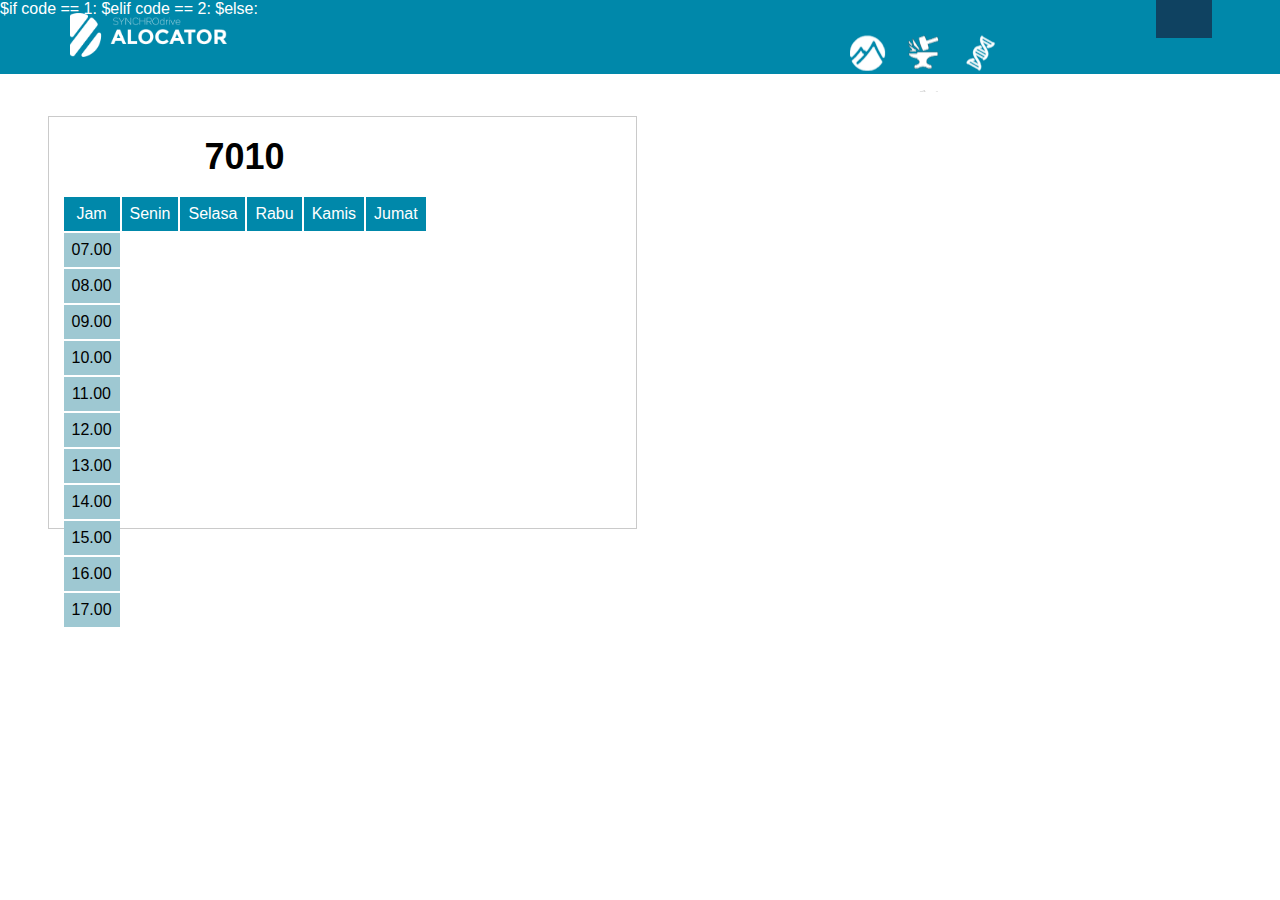
<file: templates/index.html>
$def with (courses, rooms, code)

<html>
    <head>
        <title>SynchroDRIVE - Alocator 1.4.1</title>
        <script>

        var roomAllocation = {}

        function insertAfter(newNode, referenceNode) {
            referenceNode.parentNode.insertBefore(newNode, referenceNode.nextSibling);
        }

        function transfer(id_tabel_asal,sel_asal,id_tabel_tujuan,sel_tujuan) {
            var node_tabel_asal = document.getElementById(id_tabel_asal)
            var node_sel_asal = node_tabel_asal.getElementsByClassName(sel_asal)[0];
            var node_tabel_tujuan = document.getElementById(id_tabel_tujuan);
            var node_sel_tujuan = node_tabel_tujuan.getElementsByClassName(sel_tujuan)[0];

            plainHTML = node_sel_asal.innerHTML;
            warna = node_sel_asal.attributes[1].nodeValue;

            node_sel_tujuan.innerHTML = plainHTML;
            node_sel_tujuan.setAttribute("style",warna);
            node_sel_asal.innerHTML = " ";
            node_sel_asal.removeAttribute("style");
        }


        var isLoaded = 0;
        var classes;
        var plainHTML;

        var id_tabel_asal;
        var id_tabel_tujuan;
        var sel_tujuan;
        var sel_asal;
        var class_sel_asal;
        var class_warna;
        var class_seluruh_sel_asal;
        var warna;
        var class_alokasi_blok;

        function pindahRumah (class_alokasi_blok,id_tabel_tujuan,sel_tujuan){
            var nodes = document.getElementsByClassName(class_alokasi_blok);
            for (var i = 0 ; i < nodes.length ; i++) {
                var koordinat_target = nodes[i].className.split(" ")[1];
                var node_sel_asal = document.getElementsByClassName(koordinat_target)[0];
                var id_tabel_asal = node_sel_asal.offsetParent.id;
                var class_list = node_sel_asal.className;
                var sel_asal = class_list.split(" ")[1];
                transfer(id_tabel_asal,sel_asal,id_tabel_tujuan,sel_tujuan)
                sel_tujuan = parseInt(sel_tujuan) + 1;
                sel_tujuan = "" + sel_tujuan;
                console.log("sel tujuan" + sel_tujuan);
            }


        }


        window.onclick = function(e) {
             if (isLoaded == 0) {
                id_tabel_asal = e.target.offsetParent.id;
                class_seluruh_sel_asal =  e.srcElement.className;
                class_alokasi_blok = class_seluruh_sel_asal.split(" ")[2];
                sel_asal = class_seluruh_sel_asal.split(" ")[1];
                console.log("class alokasi : " + class_alokasi_blok);


                isLoaded = 1;
            }
            else {
                id_tabel_tujuan = e.target.offsetParent.id;
                class_list =  e.target.className;
                sel_tujuan = class_list.split(" ")[1];
                console.log(id_tabel_asal + "-"+ sel_asal + "-"+ id_tabel_tujuan + "-"+sel_tujuan)
                pindahRumah(class_alokasi_blok,id_tabel_tujuan,sel_tujuan)
                //transfer(id_tabel_asal,sel_asal,id_tabel_tujuan,sel_tujuan)
                isLoaded = 0;
            }
        }

       
        




        window.onmouseover = function(e)  {
            console.log(e);
            var class_list = e.target.className;
            var hoveredClass= class_list.split(" ")[1];
            var slotDetail = class_list.split(" ")[1];
            var r_slotDetail = "" + slotDetail +"0n";
            var room_detail = e.target.offsetParent.id;
            var real_room = 0 + room_detail - 1;
            console.log("room" + room_detail + real_room)
            var numberOfConflict =  roomAllocation[r_slotDetail] ;

            if (numberOfConflict == null) {
                document.getElementById("detail").innerHTML = "";
            }
            else {
                document.getElementById("detail").innerHTML = "Conflict : " + numberOfConflict + " [";
                for ( var i=1 ; i <= (numberOfConflict+1) ; i++ ) {
                    var target = slotDetail + real_room + i;
                    console.log("target saya:" + target)
                    document.getElementById("detail").innerHTML += roomAllocation[target];
                    if (i < (numberOfConflict+1) ) {
                        document.getElementById("detail").innerHTML += " x ";
                    }
                    else {
                        document.getElementById("detail").innerHTML += " ]";
                    }
                }
            
            }





            
            console.log(slotDetail);
        }



        window.onload = function() {

            //Ambil dari python masukan ke javascript
            var jsondata_courses = document.getElementById('jsondata_courses').innerHTML;
            var jsondata_rooms = document.getElementById('jsondata_rooms').innerHTML;
            courses = JSON.parse(jsondata_courses);
            rooms = JSON.parse(jsondata_rooms);

            var counterUsedSlot = 0;
            var counterAvailableSlot = 55;
            var totalConflict = 0;
        
            //duplikat_tabel_seperlunya
            var head = document.getElementById("1");
            var tail;
            head.getElementsByTagName("th")[0].innerHTML = rooms[0].name;
            for (var i = 1 ; i < rooms.length ; i++){
                tail  = head.cloneNode(true);
                var num = i+1;
                tail.id = "" + num;
                tail.getElementsByTagName("th")[0].innerHTML = rooms[i].name;
                insertAfter(tail,head);
                head = tail;
            }

            //Untuk setiap ruangan, lakukan preprocess
            for (var i=0 ; i < rooms.length ; i++){  
                counterAvailableSlot += 55;    
                var idxtabel = i + 1;
                var idx = "" + idxtabel;
                var tabelKita = document.getElementById(idx); 

                //proses hari buka
                for (var j =1 ; j <= 5 ; j++) {
                    if (rooms[i].availDay[j] == 0) {
                        var code = "h" + j;
                        var targets = tabelKita.getElementsByClassName(code);
                        for (var k=0 ; k <targets.length ; k++) {
                            targets[k].className += ' kelastutup'
                        }
                    }
                }

                //proses jam buka
                var openTime = rooms[i].timeOpen;
                var closedTime = rooms[i].timeClosed;
                for (var j =1 ; j <=11 ; j++){
                    if  ((j < openTime) || (j > closedTime)) {
                        var code = "j" + j;
                        var target = tabelKita.getElementsByClassName(code)
                        target[0].className += ' kelastutup';
                    }
                }
            }
            

            
            var conflict ={}

            //untuk setiap ruangan, alokasikan
            for( var i= 0 ; i < courses.length ; i++) {

                var day = courses[i].assignedDay;
                var hour = courses[i].assignedHour;
                var SKS = courses[i].timeDuration;
                var room = courses[i].roomIDX;
                var roomHTML = room + 1;
                var s_roomHTML = "" +roomHTML;

                var tabelKita = document.getElementById(s_roomHTML); 


                // Untuk setiap matkul, loop hingga SKS lengkap
                for (var j = 0 ; j < SKS ; j++) {
                    var temp = hour + j
                    

                    //dekoding alokasi : hari-jam-ruangan
                    var hari_jam = "" + day + temp;
                    var hari_jam_ruangan = "" + day + temp + room;
                    
                    //jika hasil alokasi masih bisa ditempati
                    if (typeof roomAllocation[hari_jam_ruangan] === "undefined") {
                        

                        //penanda , blok ini diisi 1 matkul
                        roomAllocation[hari_jam_ruangan] = 1

                        var alokasi_nama_encoded = hari_jam_ruangan + roomAllocation[hari_jam_ruangan]

                        //penanda, nama matkulnya
                        roomAllocation[alokasi_nama_encoded] = courses[i].name;

                        //tulis di tabel
                        tabelKita.getElementsByClassName(hari_jam)[0].innerHTML = courses[i].name;

                        //penanda satu slot terisi
                        counterUsedSlot += 1;

                        //pasang penanda satu blok matkul
                        var classID = "c" + i;
                        tabelKita.getElementsByClassName(hari_jam)[0].className += " " + classID;

                    } 
                    else {
                        totalConflict +=1;
                        roomAllocation[hari_jam_ruangan] += 1
                        var num_conflict = hari_jam_ruangan + "n";
                        if (roomAllocation[hari_jam_ruangan] == 2) {
                            roomAllocation[num_conflict] = 1;
                        }
                        else {
                            roomAllocation[num_conflict] += 1;
                        }
                        var alokasi_nama_encoded = hari_jam_ruangan + roomAllocation[hari_jam_ruangan]
                        roomAllocation[alokasi_nama_encoded] = courses[i].name;
                        console.log("Alokasi kamar" + alokasi_nama_encoded)
                        tabelKita.getElementsByClassName(hari_jam)[0].innerHTML = "CONFLICT"
                        
                    }   
                    
                }
                
            }
            effectivity = counterUsedSlot / counterAvailableSlot * 100;
            document.getElementById("eff").innerHTML = (Math.round(effectivity * 100) / 100) + " %";
            document.getElementById("ncon").innerHTML = totalConflict;
            console.log(roomAllocation);

            var colorPallete = [];

            for(i = 0; i < 360; i += 360 / courses.length) {
                var c = {};
                c.hue = i;
                c.saturation = 90 + Math.random() * 10;
                c.lightness = 50 + Math.random() * 10;
                var colorString = "hsl(" + c.hue + ", " + c.saturation +"%, " + c.lightness +"%)";
                colorPallete.push(colorString);
            }

            console.log(colorPallete);

            for(var i = 0 ; i <courses.length ; i++) {
                var target = "c" + i;
                var targetElements = document.getElementsByClassName(target);
                for (var j = 0 ; j < targetElements.length ; j++) {
                    targetElements[j].style["background-color"] = colorPallete[i];
                }
            }

        }
        </script>


 <style>


.aktif {
    background-color: black !important;
    color:white !important;
}






table {
 width: 589px;
  height: 413px;
  text-align: center;
  border: 1px solid #cacaca;
  table-layout: fixed;
  padding: 0 13px;
  display: inline-block;
  cursor: -webkit-grab !important;
}

body {
  font-family : Helvetica;
}


td {
    padding:8px;
}

td:hover {
    border: 2px solid black;
}

.judul {
    font-size: 36px;
  padding: 17px;
}

.kelastutup {
    background-color:#cacaca;
}


.header{
  background-color: rgb(0, 136, 170);
  color: white;
}

.alocator  {
  
  width: 1185px;
  margin: 90px auto;
}


.white {
    background-color: rgb(158, 200, 210) !important;
}


.topmenu {
    position: fixed;
  top: 0px;
  left: 0px;
  width: 100%;
  height: 74px;
  background-color: rgb(0, 136, 170);
  color :white;
}

#ncon {
      position: fixed;
  right: 68px;
  top: 0px;
  padding: 19px 28px;
  background-color: rgb(15, 66, 97);
  margin: 0;
}

#eff {
    position: fixed;
  right: 142px;
  font-size: 26px;
  padding: 21px 20px;
  margin: 0;
}

#detail {
      font-size: 19px;
  font-weight: 100;
  position: fixed;
  margin: 0;
  padding: 12px 20px;
  left: 300px;
  top: 13px;
  /* background-color: rgb(15, 66, 97); */
  color: rgb(255, 255, 255);
}

.topmenu header {
    position: fixed;
  width: 149px;
  top: 15px;
  left: 61px;
}



.topmenu img {
    position: fixed;
  width: 157px;
  top: 13px;
  left: 70px;
}


#hill {
    background-image: url("/static/iconbar.png");
  position: fixed;
  /* top: 20px; */
  width: 59px;
  height: 50px;
  background-position: 2px;
  padding: 12px 0;
  right: 385px;

}

.mnorm {
    background-image: url("/static/iconbar-inactive.png") !important;
}

.mnorm:hover {
    background-image: url("/static/iconbar.png") !important;
}




.mnorm_act {
    background-image: url("/static/iconbar.png") !important;
}



#SA {
    background-image: url("/static/iconbar-inactive.png");
  position: fixed;
  /* top: 20px; */
  width: 59px;
  height: 50px;
  background-position: -52px;
  padding: 12px 0;
  right: 327px;
}

#genetic{
    background-image: url("/static/iconbar-inactive.png");
  position: fixed;
  /* top: 20px; */
  width: 59px;
  height: 50px;
  background-position: -98px;
  padding: 12px 0;
  right: 268px
}

 </style>

    </head>
<body>


    <span id="jsondata_courses" style="display:none;">$courses</span>
    <span id="jsondata_rooms" style="display:none;">$rooms</span>

<div class="topmenu">
    <img src="/static/logo.png">
    <h1 id="eff"></h1>
    <h1 id="ncon"></h1>
$if code == 1:    
    <a href="hill"> <div id="hill" class="mnorm_act"></div> </a>
    <a href="sa"> <div id="SA" class="mnorm"> </div> </a>
    <a href="genetic"> <div id="genetic" class="mnorm"> </div> </a>
$elif code == 2: 
    <a href="hill"> <div id="hill" class="mnorm"></div> </a>
    <a href="sa"> <div id="SA" class="mnorm_act"> </div> </a>
    <a href="genetic"> <div id="genetic" class="mnorm"> </div> </a>
$else:
    <a href="hill"> <div id="hill" class="mnorm"></div> </a>
    <a href="sa"> <div id="SA" class="mnorm"> </div> </a>
    <a href="genetic"> <div id="genetic" class="mnorm_act"> </div> </a>

<h2 id="detail"></h2>

</div>





<div class="alocator">
<table id="1">
    <tr>
        <th class="judul  1h" colspan="6"> 7010 </th>
    </tr>
    <tr class="header">
        <td>Jam</td>
        <td>Senin</td>
        <td>Selasa</td>
        <td>Rabu</td>
        <td>Kamis</td>
        <td>Jumat</td>
    </tr>
    <tr class="j1">
        <td class="white" >07.00</td>
        <td class="h1 11"></td>
        <td class="h2 21"></td>
        <td  class="h3 31"></td>
        <td  class="h4 41"></td>
        <td  class="h5 51"></td>
    </tr>
    <tr class="j2">
        <td draggable="true" class="white" >08.00</td>
        <td class="h1 12"></td>
        <td  class="h2 22"></td>
        <td  class="h3 32"></td>
        <td  class="h4 42"></td>
        <td  class="h5 52"></td>
    </tr>
    <tr class="j3">
        <td class="white" >09.00</td>
        <td class="h1 13"></td>
        <td  class="h2 23"></td>
        <td  class="h3 33"></td>
        <td  class="h4 43"></td>
        <td  class="h5 53"></td>
        
    </tr>
    <tr class="j4">
        <td class="white" >10.00</td>
        <td class="h1 14"></td>
        <td  class="h2 24"></td>
        <td  class="h3 34"></td>
        <td  class="h4 44"></td>
        <td  class="h5 54"></td>
    </tr>
    <tr class="j5">
        <td class="white" >11.00</td>
        <td class="h1 15"></td>
        <td  class="h2 25"></td>
        <td  class="h3 35"></td>
        <td  class="h4 45"></td>
        <td  class="h5 55"></td>

    </tr>

    <tr class="j6">
        <td class="white" >12.00</td>
        <td class="h1 16"></td>
        <td  class="h2 26"></td>
        <td  class="h3 36"></td>
        <td  class="h4 46"></td>
        <td  class="h5 56"></td>
    </tr>
    <tr class="j7">
        <td class="white" >13.00</td>
        <td class="h1 17"></td>
        <td  class="h2 27"></td>
        <td  class="h3 37"></td>
        <td  class="h4 47"></td>
        <td  class="h5 57"></td>
    </tr>
    <tr class="j8">
        <td class="white" >14.00</td>
        <td class="h1 18"></td>
        <td  class="h2 28"></td>
        <td  class="h3 38"></td>
        <td  class="h4 48"></td>
        <td  class="h5 58"></td>

    </tr>
    <tr class="j9">
        <td class="white" >15.00</td>
        <td class="h1 19"></td>
        <td  class="h2 29"></td>
        <td class="h3 39"></td>
        <td  class="h4 49"></td>
        <td  class="h5 59"></td>
    </tr>
    <tr class="j10">
        <td class="white" >16.00</td>
        <td class="h1 110"></td>
        <td  class="h2 210"></td>
        <td class="h3 310"></td>
        <td class="h4 410"></td>
        <td  class="h5 510"></td>
    </tr>
    <tr class="j11">
        <td class="white" >17.00</td>
        <td class="h1 111"></td>
        <td  class="h2 211"></td>
        <td class="h3 311"></td>
        <td class="h4 411"></td>
        <td  class="h5 511"></td>
    </tr>

</table>
</div>




</body>
</html>
</file>
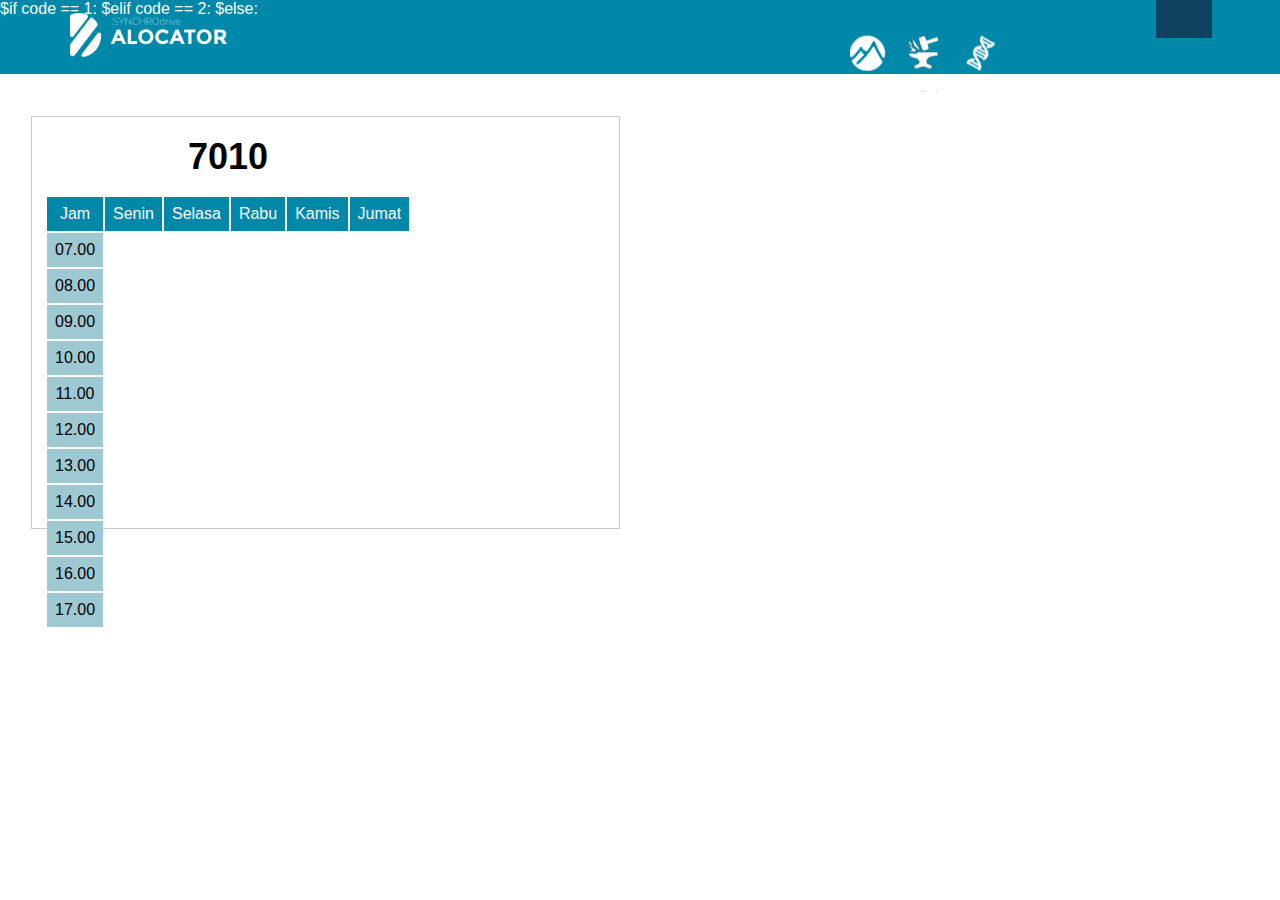
<file: web/templates/index.html>
$def with (courses, rooms, code)

<html>
    <head>
        <title>SynchroDRIVE - Alocator 1.4.1</title>
        <script>

        var roomAllocation = {}

        function insertAfter(newNode, referenceNode) {
            referenceNode.parentNode.insertBefore(newNode, referenceNode.nextSibling);
        }


        window.onmouseover = function(e)  {
            console.log(e);
            var class_list = e.target.className;
            var hoveredClass= class_list.split(" ")[1];
            var slotDetail = class_list.split(" ")[1];
            var r_slotDetail = "" + slotDetail +"0n";
            var numberOfConflict =  roomAllocation[r_slotDetail] ;

            if (numberOfConflict == null) {
                document.getElementById("detail").innerHTML = "";
            }
            else {
                document.getElementById("detail").innerHTML = "Conflict : " + numberOfConflict + " [";
                for ( var i=1 ; i <= (numberOfConflict+1) ; i++ ) {
                    var target = slotDetail + "0" + i;
                    document.getElementById("detail").innerHTML += roomAllocation[target];
                    if (i < (numberOfConflict+1) ) {
                        document.getElementById("detail").innerHTML += " x ";
                    }
                    else {
                        document.getElementById("detail").innerHTML += " ]";
                    }
                }
            
            }





            
            console.log(slotDetail);
        }

        window.onload = function() {

            var jsondata_courses = document.getElementById('jsondata_courses').innerHTML;
            var jsondata_rooms = document.getElementById('jsondata_rooms').innerHTML;

            courses = JSON.parse(jsondata_courses);
            rooms = JSON.parse(jsondata_rooms);

            var counterUsedSlot = 0;
            var counterAvailableSlot = 55;
            var totalConflict = 0;
        

            
            var head = document.getElementById("1");
            var tail;
            //document.getElementById("1h").innerHTML = rooms[0].name;
            head.getElementsByTagName("th")[0].innerHTML = rooms[0].name;

            for (var i = 1 ; i < rooms.length ; i++){
                console.log(head);
                tail  = head.cloneNode(true);
                var num = i+1;
                tail.id = "" + num;

                tail.getElementsByTagName("th")[0].innerHTML = rooms[i].name;
                console.log("yeyye");
                insertAfter(tail,head);
                head = tail;
            }

            for (var i=0 ; i < rooms.length ; i++){  
                counterAvailableSlot += 55;    
                var idxtabel = i + 1;
                var idx = "" + idxtabel;
                var tabelKita = document.getElementById(idx);           
                //proses hari
                for (var j =1 ; j <= 5 ; j++) {
                    if (rooms[i].availDay[j] == 0) {
                        console.log("heooro")
                        var code = "h" + j;
                        console.log(code)
                        var targets = tabelKita.getElementsByClassName(code);

                        for (var k=0 ; k <targets.length ; k++) {
                            targets[k].className += ' kelastutup'
                        }
                    }
                }

                //proses jam
                var openTime = rooms[i].timeOpen;
                var closedTime = rooms[i].timeClosed;

                for (var j =1 ; j <=11 ; j++){
                    if  ((j < openTime) || (j > closedTime)) {
                        var code = "j" + j;
                        var target = tabelKita.getElementsByClassName(code)
                        target[0].className += ' kelastutup';
                    }
                }



            }
            

            
            var conflict ={}

            for( var i= 0 ; i < courses.length ; i++) {
                //console.log(courses[i]);
                var day = courses[i].assignedDay;
                var hour = courses[i].assignedHour;
                var SKS = courses[i].timeDuration;
                var room = courses[i].roomIDX;
                var roomHTML = room + 1;
                var s_roomHTML = "" +roomHTML;


                console.log(s_roomHTML)

                var tabelKita = document.getElementById(s_roomHTML);  
                console.log("tabel kita bersama")
                console.log(tabelKita);
                console.log(courses[i].name + "---" + day + "--" + hour + "--" + SKS)


                for (var j = 0 ; j < SKS ; j++) {
                    var temp = hour + j
                    var assignation = "" + day + temp;
                    var c_assignation = assignation + room;
                    
                    

                    if (typeof roomAllocation[c_assignation] === "undefined") {
                        roomAllocation[c_assignation] = 1
                        var cc_assignation = c_assignation + roomAllocation[c_assignation]
                        roomAllocation[cc_assignation] = courses[i].name;
                        console.log("cc ASIGNATION :" +cc_assignation)
                        tabelKita.getElementsByClassName(assignation)[0].innerHTML = courses[i].name;
                        counterUsedSlot += 1;

                        var classID = "c" + i;
                        tabelKita.getElementsByClassName(assignation)[0].className += " " + classID;


                    } 
                    else {
                        totalConflict +=1;
                        roomAllocation[c_assignation] += 1
                        var num_conflict = c_assignation + "n";
                        if (roomAllocation[c_assignation] == 2) {
                            
                            roomAllocation[num_conflict] = 1;
                        }
                        else {
                            roomAllocation[num_conflict] += 1;
                        }

                        var cc_assignation = c_assignation + roomAllocation[c_assignation]
                        roomAllocation[cc_assignation] = courses[i].name;
                        tabelKita.getElementsByClassName(assignation)[0].innerHTML = "CONFLICT"
                        for (var k =1 ; k <= roomAllocation[c_assignation] ; k++ ) {
                            var cc = "" + c_assignation + k;
                            

                        }

                    }
                    console.log("Error " + roomAllocation[c_assignation])
                }
                
            }
            effectivity = counterUsedSlot / counterAvailableSlot * 100;
            document.getElementById("eff").innerHTML = (Math.round(effectivity * 100) / 100) + " %";
            document.getElementById("ncon").innerHTML = totalConflict;
            console.log(roomAllocation);

            var colorPallete = [];

            for(i = 0; i < 360; i += 360 / courses.length) {
                var c = {};
                c.hue = i;
                c.saturation = 90 + Math.random() * 10;
                c.lightness = 50 + Math.random() * 10;
                var colorString = "hsl(" + c.hue + ", " + c.saturation +"%, " + c.lightness +"%)";
                colorPallete.push(colorString);
            }

            console.log(colorPallete);

            for(var i = 0 ; i <courses.length ; i++) {
                var target = "c" + i;
                var targetElements = document.getElementsByClassName(target);
                for (var j = 0 ; j < targetElements.length ; j++) {
                    targetElements[j].style["background-color"] = colorPallete[i];
                }
            }

        }
        </script>


 <style>


.aktif {
    background-color: black !important;
    color:white !important;
}






table {
 width: 589px;
  height: 413px;
  text-align: center;
  border: 1px solid #cacaca;
  table-layout: fixed;
  padding: 0 13px;
  display: inline-block;
  cursor: -webkit-grab !important;
}

body {
  font-family : Helvetica;
}


td {
    padding:8px;
}

td:hover {
    border: 2px solid black;
}

.judul {
    font-size: 36px;
  padding: 17px;
}

.kelastutup {
    background-color:#cacaca;
}


.header{
  background-color: rgb(0, 136, 170);
  color: white;
}

.alocator  {
    margin-top: 90px;
  margin-left: 23px;
}


.white {
    background-color: rgb(158, 200, 210) !important;
}


.topmenu {
    position: fixed;
  top: 0px;
  left: 0px;
  width: 100%;
  height: 74px;
  background-color: rgb(0, 136, 170);
  color :white;
}

#ncon {
      position: fixed;
  right: 68px;
  top: 0px;
  padding: 19px 28px;
  background-color: rgb(15, 66, 97);
  margin: 0;
}

#eff {
    position: fixed;
  right: 142px;
  font-size: 26px;
  padding: 21px 20px;
  margin: 0;
}

#detail {
      font-size: 19px;
  font-weight: 100;
  position: fixed;
  margin: 0;
  padding: 12px 20px;
  left: 300px;
  top: 13px;
  /* background-color: rgb(15, 66, 97); */
  color: rgb(255, 255, 255);
}

.topmenu header {
    position: fixed;
  width: 149px;
  top: 15px;
  left: 61px;
}

.c0:hover {
    background-color: black !important;
    color:white !important;
}

.topmenu img {
    position: fixed;
  width: 157px;
  top: 13px;
  left: 70px;
}


#hill {
    background-image: url("/static/iconbar.png");
  position: fixed;
  /* top: 20px; */
  width: 59px;
  height: 50px;
  background-position: 2px;
  padding: 12px 0;
  right: 385px;

}

.mnorm {
    background-image: url("/static/iconbar-inactive.png") !important;
}

.mnorm:hover {
    background-image: url("/static/iconbar.png") !important;
}




.mnorm_act {
    background-image: url("/static/iconbar.png") !important;
}



#SA {
    background-image: url("/static/iconbar-inactive.png");
  position: fixed;
  /* top: 20px; */
  width: 59px;
  height: 50px;
  background-position: -52px;
  padding: 12px 0;
  right: 327px;
}

#genetic{
    background-image: url("/static/iconbar-inactive.png");
  position: fixed;
  /* top: 20px; */
  width: 59px;
  height: 50px;
  background-position: -98px;
  padding: 12px 0;
  right: 268px
}

 </style>

    </head>
<body>


    <span id="jsondata_courses" style="display:none;">$courses</span>
    <span id="jsondata_rooms" style="display:none;">$rooms</span>

<div class="topmenu">
    <img src="/static/logo.png">
    <h1 id="eff"></h1>
    <h1 id="ncon"></h1>
$if code == 1:    
    <a href="hill"> <div id="hill" class="mnorm_act"></div> </a>
    <a href="sa"> <div id="SA" class="mnorm"> </div> </a>
    <a href="genetic"> <div id="genetic" class="mnorm"> </div> </a>
$elif code == 2: 
    <a href="hill"> <div id="hill" class="mnorm"></div> </a>
    <a href="sa"> <div id="SA" class="mnorm_act"> </div> </a>
    <a href="genetic"> <div id="genetic" class="mnorm"> </div> </a>
$else:
    <a href="hill"> <div id="hill" class="mnorm"></div> </a>
    <a href="sa"> <div id="SA" class="mnorm"> </div> </a>
    <a href="genetic"> <div id="genetic" class="mnorm_act"> </div> </a>

<h2 id="detail">asasa</h2>

</div>





<div class="alocator">
<table id="1">
    <tr>
        <th class="judul  1h" colspan="6"> 7010 </th>
    </tr>
    <tr class="header">
        <td>Jam</td>
        <td>Senin</td>
        <td>Selasa</td>
        <td>Rabu</td>
        <td>Kamis</td>
        <td>Jumat</td>
    </tr>
    <tr class="j1">
        <td class="white" >07.00</td>
        <td class="h1 11"></td>
        <td class="h2 21"></td>
        <td  class="h3 31"></td>
        <td  class="h4 41"></td>
        <td  class="h5 51"></td>
    </tr>
    <tr class="j2">
        <td draggable="true" class="white" >08.00</td>
        <td class="h1 12"></td>
        <td  class="h2 22"></td>
        <td  class="h3 32"></td>
        <td  class="h4 42"></td>
        <td  class="h5 52"></td>
    </tr>
    <tr class="j3">
        <td class="white" >09.00</td>
        <td class="h1 13"></td>
        <td  class="h2 23"></td>
        <td  class="h3 33"></td>
        <td  class="h4 43"></td>
        <td  class="h5 53"></td>
        
    </tr>
    <tr class="j4">
        <td class="white" >10.00</td>
        <td class="h1 14"></td>
        <td  class="h2 24"></td>
        <td  class="h3 34"></td>
        <td  class="h4 44"></td>
        <td  class="h5 54"></td>
    </tr>
    <tr class="j5">
        <td class="white" >11.00</td>
        <td class="h1 15"></td>
        <td  class="h2 25"></td>
        <td  class="h3 35"></td>
        <td  class="h4 45"></td>
        <td  class="h5 55"></td>

    </tr>

    <tr class="j6">
        <td class="white" >12.00</td>
        <td class="h1 16"></td>
        <td  class="h2 26"></td>
        <td  class="h3 36"></td>
        <td  class="h4 46"></td>
        <td  class="h5 56"></td>
    </tr>
    <tr class="j7">
        <td class="white" >13.00</td>
        <td class="h1 17"></td>
        <td  class="h2 27"></td>
        <td  class="h3 37"></td>
        <td  class="h4 47"></td>
        <td  class="h5 57"></td>
    </tr>
    <tr class="j8">
        <td class="white" >14.00</td>
        <td class="h1 18"></td>
        <td  class="h2 28"></td>
        <td  class="h3 38"></td>
        <td  class="h4 48"></td>
        <td  class="h5 58"></td>

    </tr>
    <tr class="j9">
        <td class="white" >15.00</td>
        <td class="h1 19"></td>
        <td  class="h2 29"></td>
        <td class="h3 39"></td>
        <td  class="h4 49"></td>
        <td  class="h5 59"></td>
    </tr>
    <tr class="j10">
        <td class="white" >16.00</td>
        <td class="h1 110"></td>
        <td  class="h2 210"></td>
        <td class="h3 310"></td>
        <td class="h4 410"></td>
        <td  class="h5 510"></td>
    </tr>
    <tr class="j11">
        <td class="white" >17.00</td>
        <td class="h1 111"></td>
        <td  class="h2 211"></td>
        <td class="h3 311"></td>
        <td class="h4 411"></td>
        <td  class="h5 511"></td>
    </tr>

</table>
</div>




</body>
</html>
</file>
